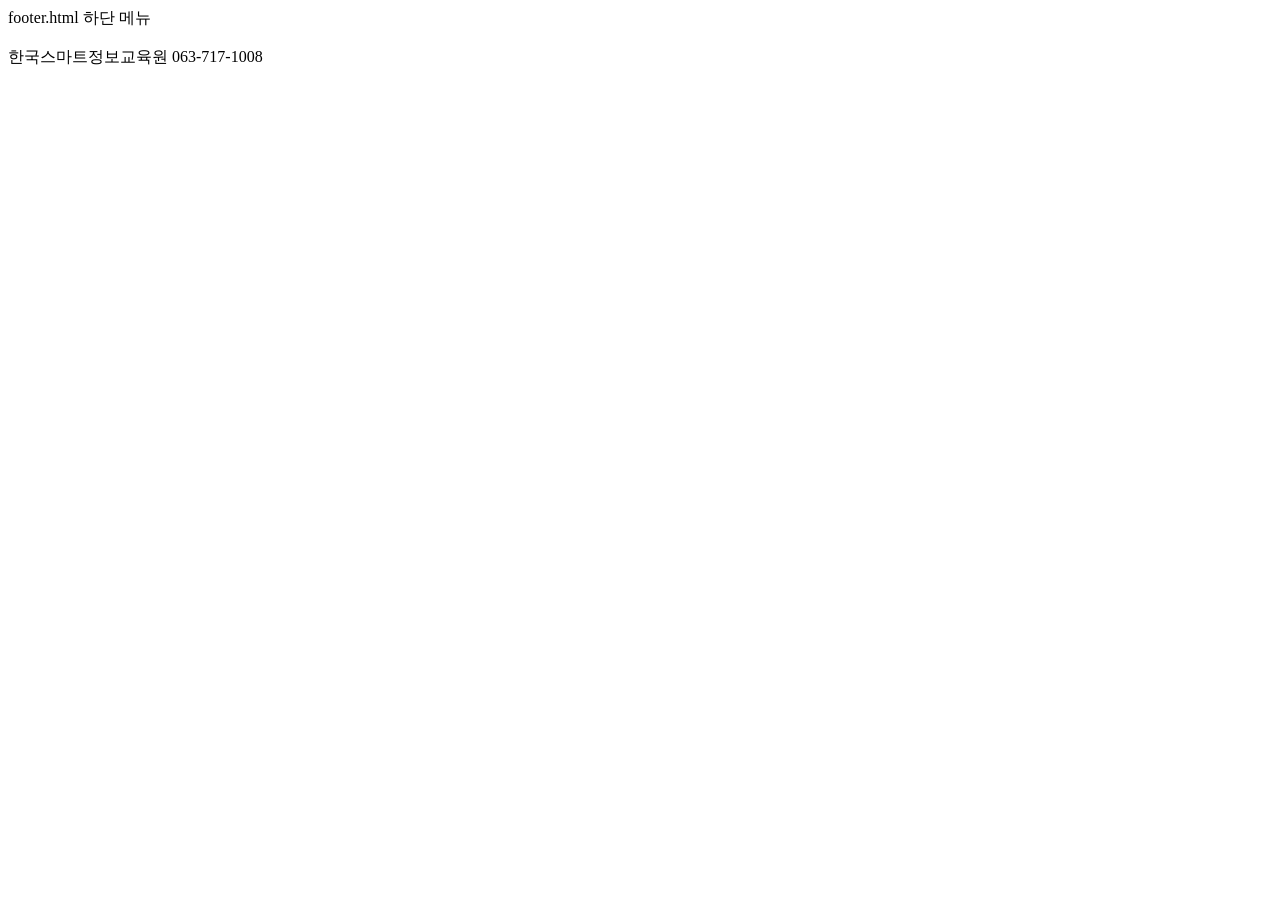
<file: ksmart_layout2/src/main/resources/templates/fragments/footer.html>
<!DOCTYPE html>
<html xmlns:th="http://www.thymeleaf.org"
	xmlns:layout="http://www.ultraq.net.nx/thymeleaf/layout"
	layout:decorate="~{layout/default}">
	<div id="footer" th:fragment="footerFragment">
		<!-- Sticky Footer -->
	      <footer class="sticky-footer">
	        <div class="container my-auto">
	          <div class="copyright text-center my-auto">
	            <span>footer.html 하단 메뉴 <br/><br/>
					한국스마트정보교육원 063-717-1008</span>
	          </div>
	        </div>
	      </footer>
	
	    </div>
	    <!-- /.content-wrapper -->
	
	  </div>
	  <!-- /#wrapper -->
	  
	</div>

</body>
</html>
</file>
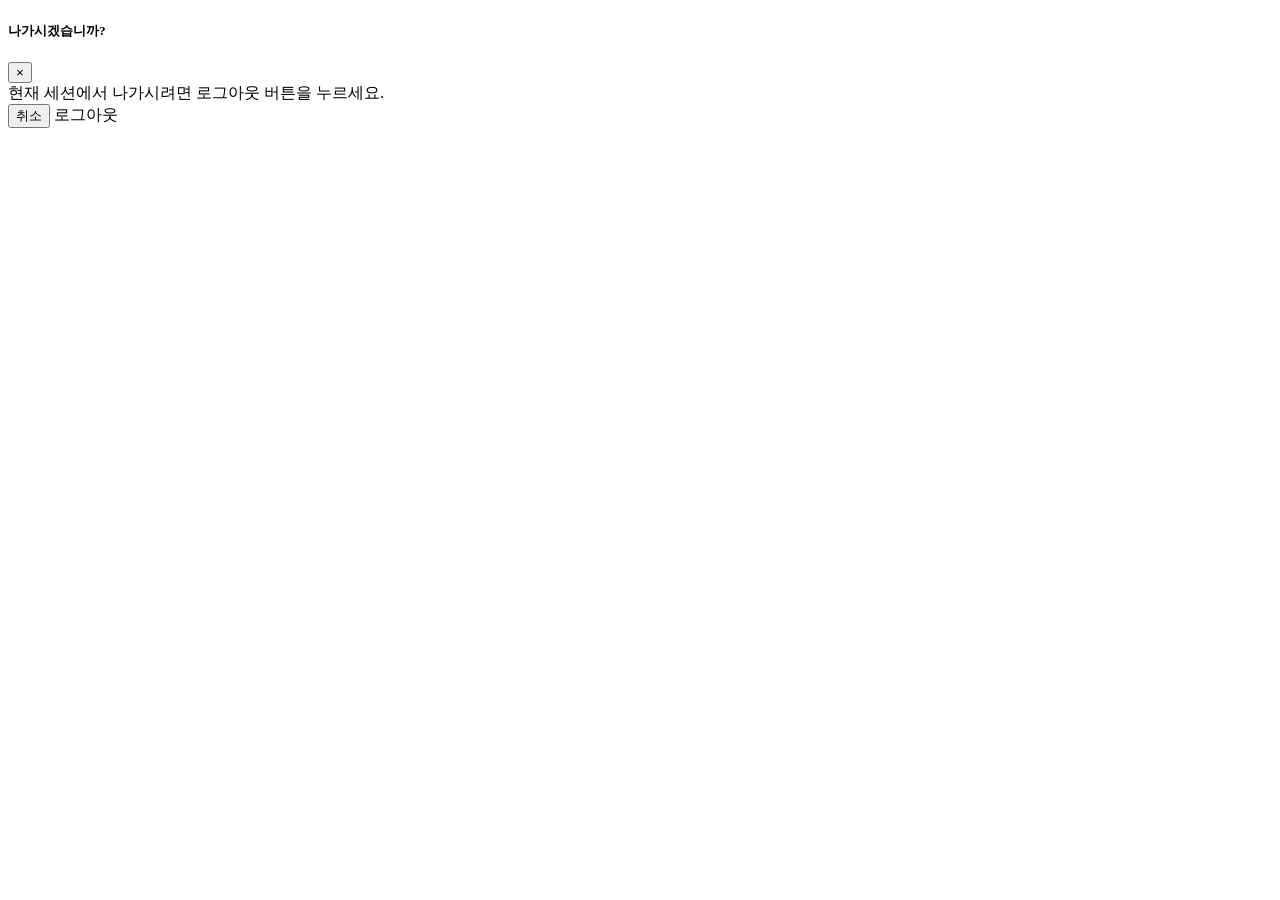
<file: ksmart_layout2/src/main/resources/templates/layout/default.html>
<!DOCTYPE html>
<html xmlns:th="http://www.thymeleaf.org"
	xmlns:layout="http://www.ultraq.net.nz/thymeleaf/layout">
	
<head th:replace="fragments/head :: headFragment"></head>
<body id="page-top">
	<div>
		<div th:replace="fragments/header :: headerFragment"></div>
		<div th:replace="fragments/leftmenu :: leftmenuFragment"></div>
		<div id="rightcolumn">
			<th:block layout:fragment="customContents"></th:block>
		</div>
		<div th:replace="fragments/footer :: footerFragment"></div>
	</div>
	
	<!-- 최상단으로 이동하게 하는 버튼-->
	<a class="scroll-to-top rounded" href="#page-top">
		<i class="fas fa-angle-up"></i>
	</a>
	
	<!-- 로그아웃 모달-->
	<div class="modal fade" id="logoutModal" tabindex="-1" role="dialog" aria-labelledby="exampleModalLabel" aria-hidden="true">
	  <div class="modal-dialog" role="document">
	    <div class="modal-content">
	      <div class="modal-header">
	        <h5 class="modal-title" id="exampleModalLabel">나가시겠습니까?</h5>
	        <button class="close" type="button" data-dismiss="modal" aria-label="Close">
	          <span aria-hidden="true">×</span>
	        </button>
	      </div>
	      <div class="modal-body">현재 세션에서 나가시려면 로그아웃 버튼을 누르세요.</div>
	      <div class="modal-footer">
	        <button class="btn btn-secondary" type="button" data-dismiss="modal">취소</button>
	        <a class="btn btn-primary" th:href="@{/logout}">로그아웃</a>
	      </div>
	    </div>
	  </div>
	</div>
</body>
</html>
</file>
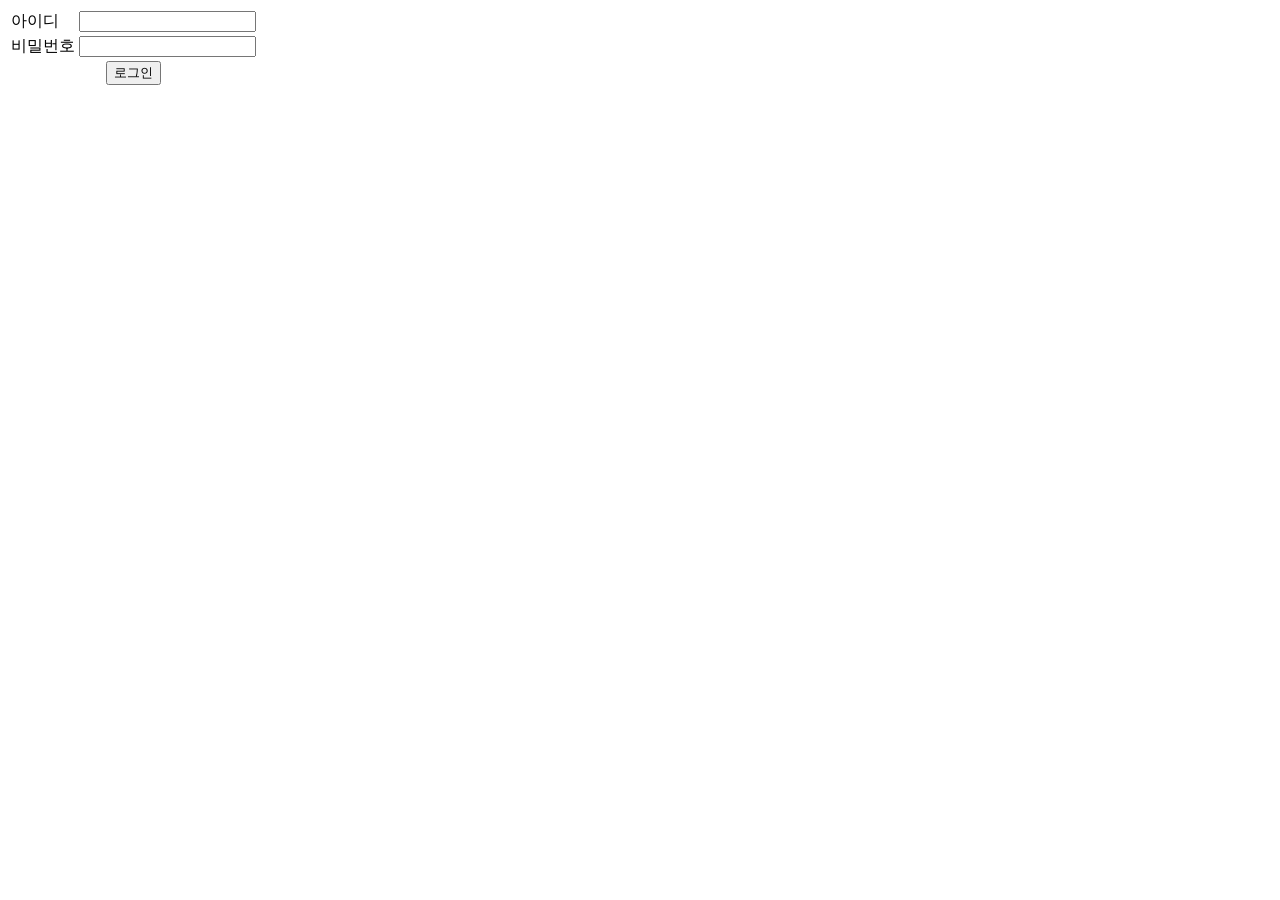
<file: ksmart_layout2/src/main/resources/templates/login/login.html>
<!DOCTYPE html>
<html xmlns:th="http://www.thymeleaf.org"
	xmlns:layout="http://www.ultraq.net.nz/thymeleaf/layout"
	layout:decorate="~{layout/default}">
<div class="container">
<th:block layout:fragment="customTitle">
	<title>로그인</title>
</th:block>
<th:block layout:fragment="customContents">
	<form action="/login" method="post">
		<table class="table table-hover table-bordered table-sm">
			<tr>
				<td>아이디</td>
				<td>
					<input type="text" name="userId">
				</td>
			</tr>
			<tr>
				<td>비밀번호</td>
				<td>
					<input type="password" name="userPw">
				</td>
			</tr>
			<tr style="text-align: center;">
				<td colspan="2">
					<button type="submit" class="btn btn-primary btn-block">로그인</button>
				</td>
			</tr>
		</table>
		<label th:if="${result ne null}" th:text="${result}"></label>
	</form>
</th:block>
</div>
</html>
</file>
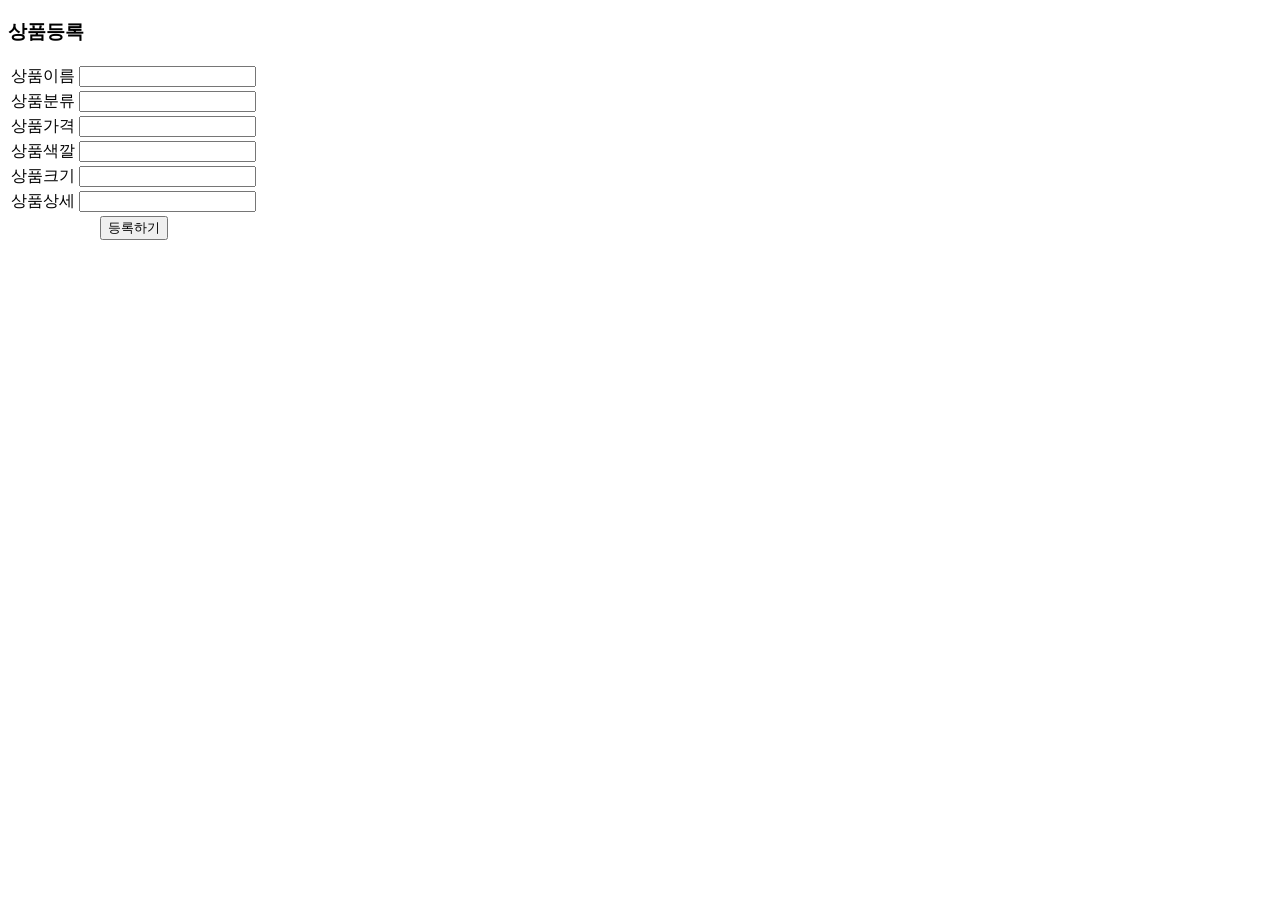
<file: ksmart_layout2/src/main/resources/templates/goods/gInsert/addGoods.html>
<!DOCTYPE html>
<html xmlns:th="http://www.thymeleaf.org"
	xmlns:layout="http://www.ultraq.net.nz/thymeleaf/layout"
	layout:decorate="~{layout/default}">
<body>
<div class="container">
	<th:block layout:fragment="customTitle">
		<title>상품등록화면</title>
	</th:block>
	<th:block layout:fragment="customContents">
	<label><h3>상품등록</h3></label>
		<form action="/addGoods" method="post">
			<table class="table table-hover table-bordered table-sm">		
				<tr>
					<td>상품이름</td>
					<td><input type="text" name="goodsName" /></td>
				</tr>
				<tr>
					<td>상품분류</td>
					<td><input type="text" name="goodsCate" /></td>
				</tr>
				<tr>
					<td>상품가격</td>
					<td><input type="text" name="goodsPrice" /></td>
				</tr>
				<tr>
					<td>상품색깔</td>
					<td><input type="text" name="goodsColor" /></td>
				</tr>
				<tr>
					<td>상품크기</td>
					<td><input type="text" name="goodsSize" /></td>
				</tr>
				<tr>
					<td>상품상세</td>
					<td><input type="text" name="goodsDesc" /></td>
				</tr>
				<tr style="text-align: center;">
					<td colspan="2">
					<button type="submit" id="insertbtn" class="btn btn-primary btn-block">등록하기</button>
					</td>
				</tr>
			</table>
		<label th:if="${result ne null}" th:text="${result}"></label>
	</form>	
	</th:block>
</div>	
</body>
</html>
</file>
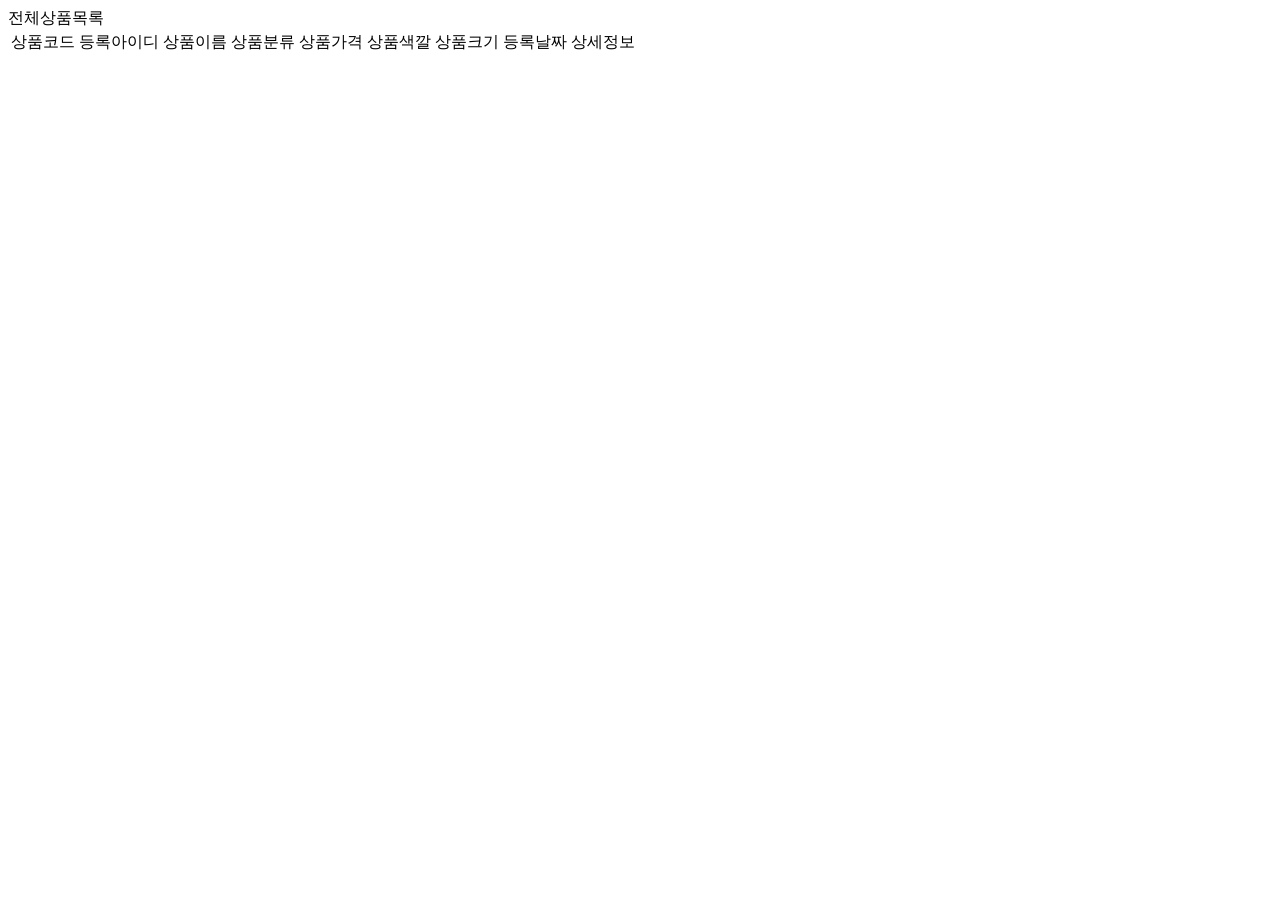
<file: ksmart_layout2/src/main/resources/templates/goods/gList/goodsList.html>
<!DOCTYPE html>
<html xmlns:th="http://www.thymeleaf.org"
	xmlns:layout="http://www.ultraq.net.nz/thymeleaf/layout"
	layout:decorate="~{layout/default}">

<body>
<div class="container">
	<th:block layout:fragment="customTitle">
		<title>상품목록</title>
	</th:block>
	<th:block layout:fragment="customContents">
	<label>전체상품목록</label>
		<table class="table table-hover table-sm table-bordered">
			<tr>
				<td>상품코드</td>
				<td>등록아이디</td>
				<td>상품이름</td>
				<td>상품분류</td>
				<td>상품가격</td>
				<td>상품색깔</td>
				<td>상품크기</td>
				<td>등록날짜</td>
				<td>상세정보</td>
			</tr>
			<!-- model 객체에 gList라고 할당된 키값, 즉 gList 에 담긴 List<Goods>의 값들을 g변수로 선언하여
			th:each문을 사용해 반복문 실행 -->
			<tr th:each="g: ${gList}">
				<td th:text="${g.goodsCode}"></td>
				<td th:text="${g.goodsUserId}"></td>
				<td th:text="${g.goodsName}"></td>
				<td th:text="${g.goodsCate}"></td>
				<td th:text="${g.goodsPrice}"></td>
				<td th:text="${g.goodsColor}"></td>
				<td th:text="${g.goodsSize}"></td>
				<td th:text="${g.goodsDate}"></td>
				<td th:text="${g.goodsDesc}"></td>
			</tr>
		</table>
	</th:block>
</div>
</body>
</html>
</file>
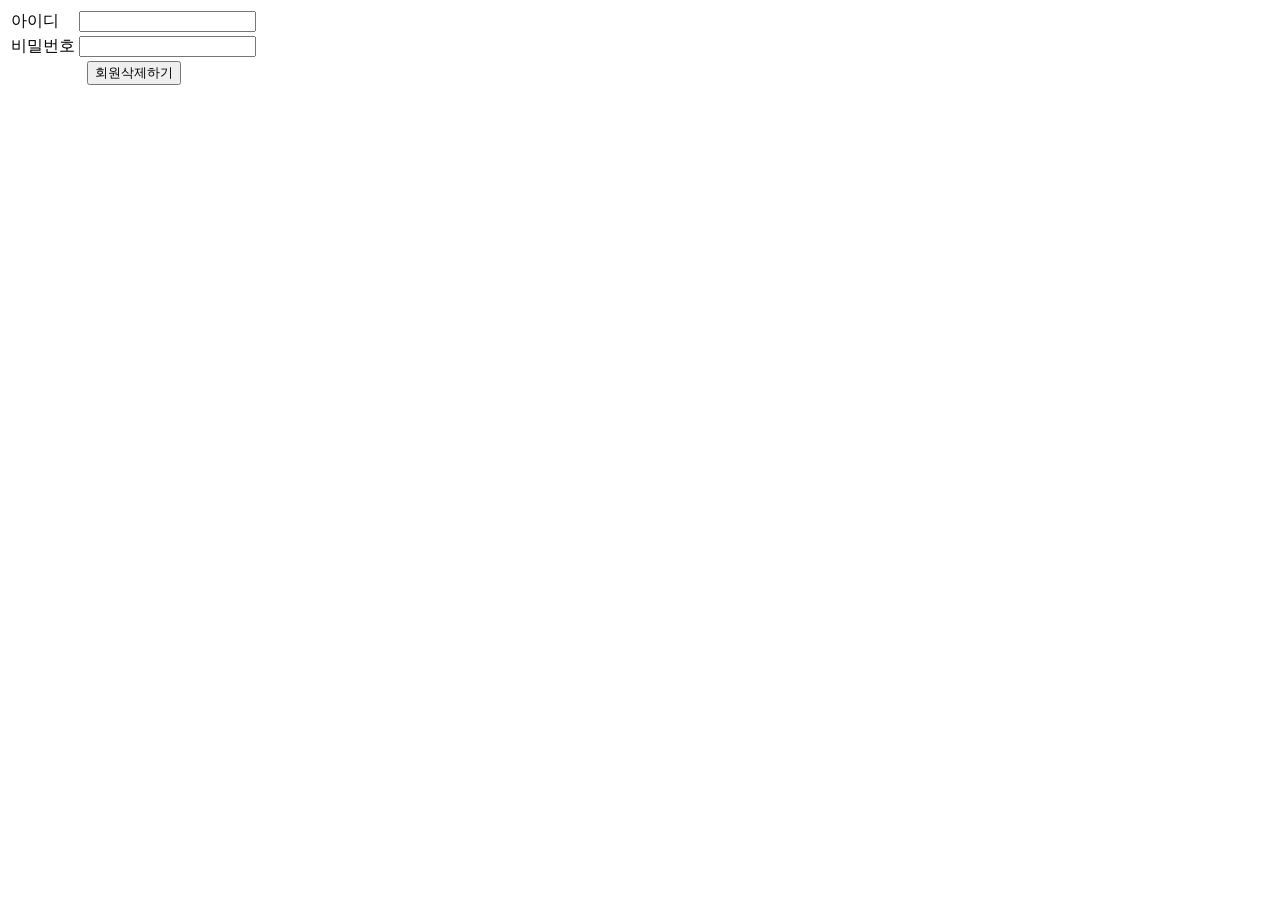
<file: ksmart_layout2/src/main/resources/templates/user/uDelete/userDelete.html>
<!DOCTYPE html>
<html xmlns:th="http://www.thymeleaf.org"
	xmlns:layout="http://www.ultraq.net.nz/thymeleaf/layout"
	layout:decorate="~{layout/default}">
<body>
	<th:block layout:fragment="customTitle">
		<title>회원삭제</title>
	</th:block>
	<th:block layout:fragment="customContents">
		<form action="/userDelete" method="post">	
			<table class="table table-bordered table-sm">
				<tr>
					<td>아이디</td>
					<td><input type="text" name="userId" readonly="readonly" th:value="${user.userId}" /></td>
				</tr>
				<tr>
					<td>비밀번호</td>
					<td><input type="password" name="userPw" /></td>
				</tr>
				<tr style="text-align: center;">
					<td colspan="2">
					<button type="submit" class="btn btn-danger btn-block">회원삭제하기</button>
					</td>
				</tr>
			</table>
		<label th:if="${result ne null}" th:text="${result}"></label>
	</form>	
	</th:block>
</body>
</html>
</file>
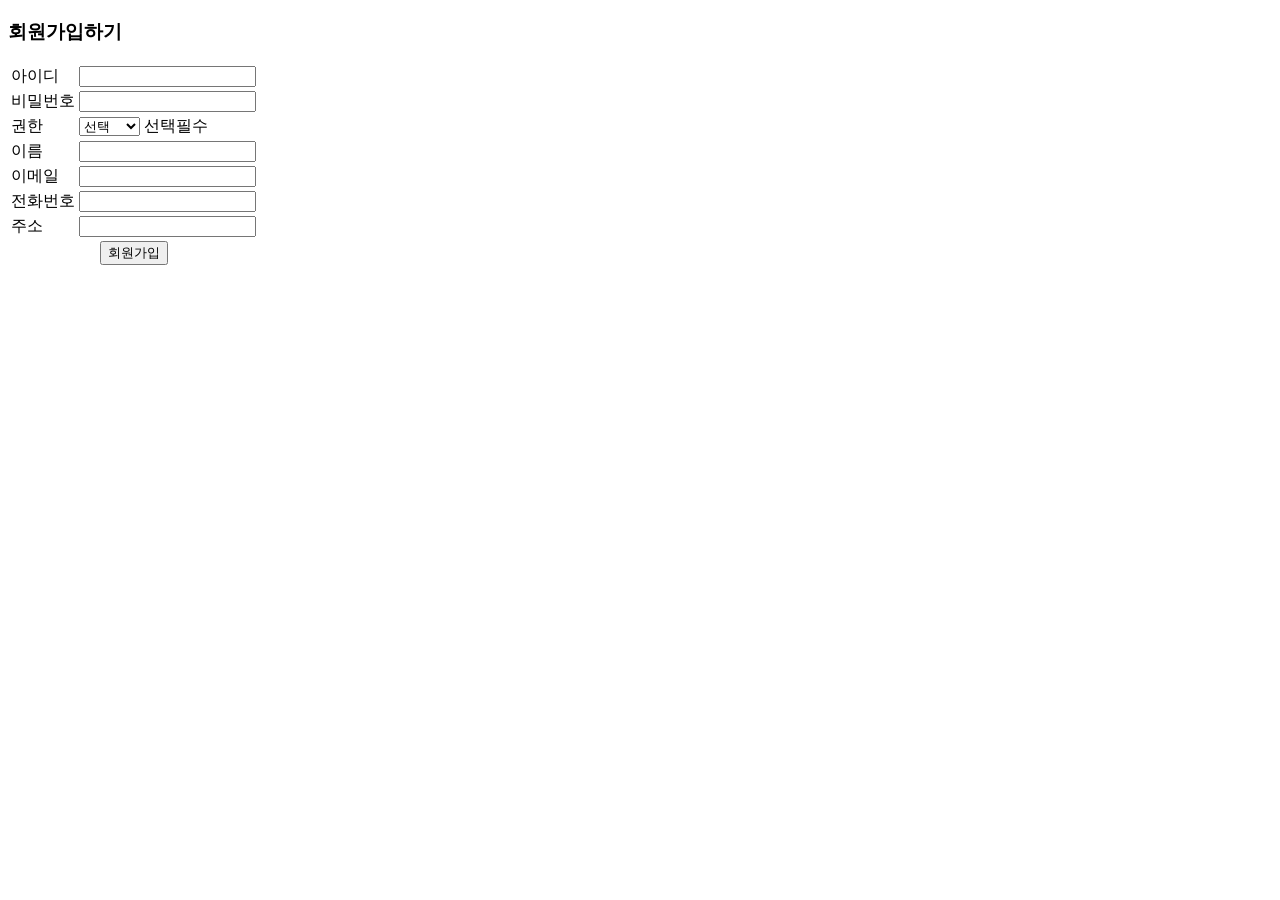
<file: ksmart_layout2/src/main/resources/templates/user/uinsert/userInsert.html>
<!DOCTYPE html>
<html xmlns:th="http://www.thymeleaf.org"
	xmlns:layout="http://www.ultraq.net.nz/thymeleaf/layout"
	layout:decorate="~{layout/default}">
<body>
<div class="container">
	<th:block layout:fragment="customTitle">
		<title>가입화면</title>
	</th:block>
	<th:block layout:fragment="customContents">
	<label><h3>회원가입하기</h3></label>
		<form action="/userInsert" method="post">
			<table class="table table-hover table-bordered table-sm">
				<tr>
					<td>아이디</td>
					<td><input type="text" name="userId" /></td>
				</tr>
				<tr>
					<td>비밀번호</td>
					<td><input type="password" name="userPw" /></td>
				</tr>
				<tr>
					<td>권한</td>
					<td>
						<select name="userLevel">
							<option value="">선택</option>
							<option value="판매자">판매자</option>
							<option value="구매자">구매자</option>
							<option value="관리자">관리자</option>
						</select>
						<span>선택필수</span>
					</td>
				</tr>
				<tr>
					<td>이름</td>
					<td><input type="text" name="userName" /></td>
				</tr>
				<tr>
					<td>이메일</td>
					<td><input type="text" name="userEmail" /></td>
				</tr>
				<tr>
					<td>전화번호</td>
					<td><input type="text" name="userPhone" /></td>
				</tr>
				<tr>
					<td>주소</td>
					<td><input type="text" name="userAddr" /></td>
				</tr>
				<tr style="text-align: center;">
					<td colspan="2">
					<button type="submit" id="insertbtn" class="btn btn-primary btn-block">회원가입</button>
					</td>
				</tr>
			</table>
		<label th:if="${result ne null}" th:text="${result}"></label>
	</form>	
	</th:block>
</div>	
</body>
</html>
</file>
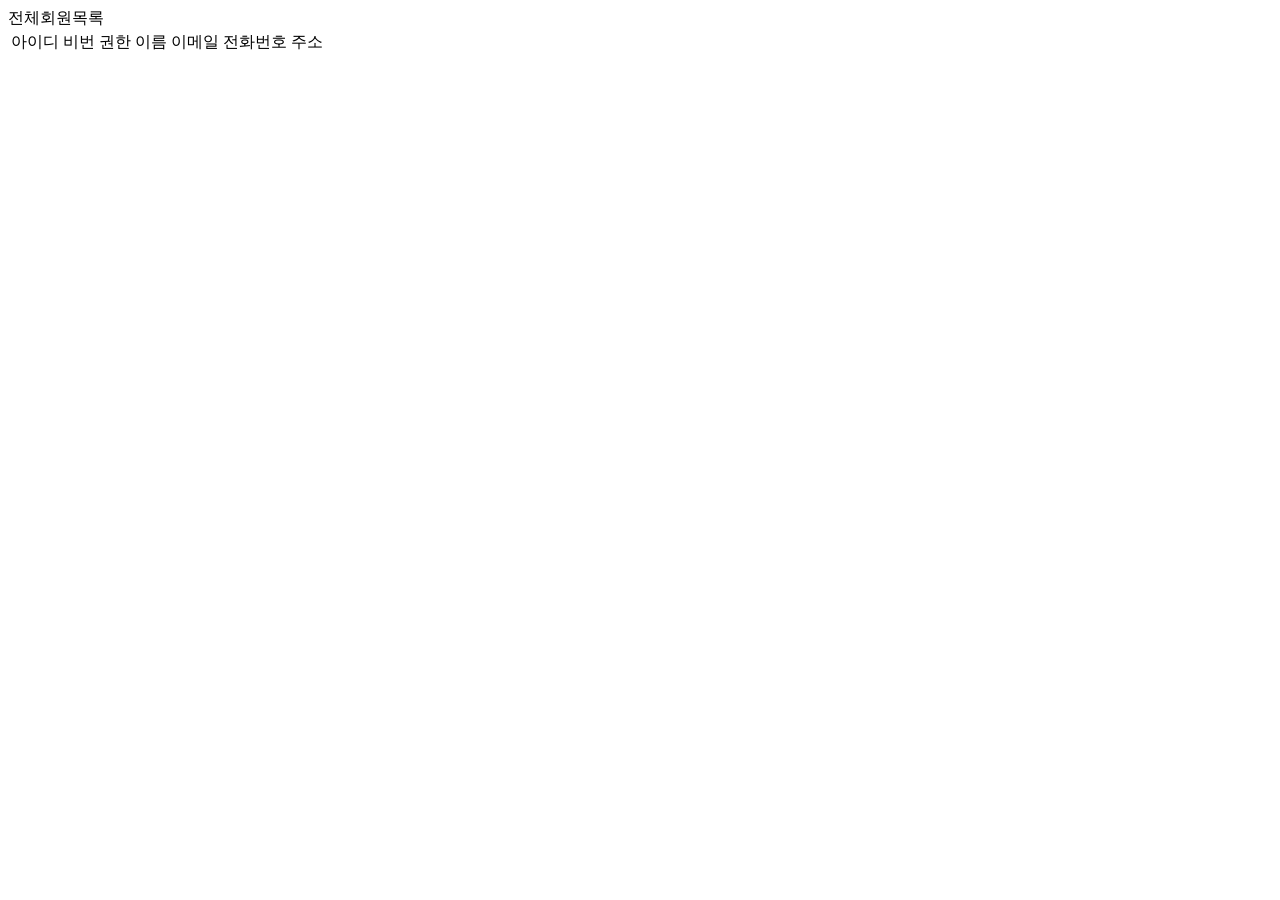
<file: ksmart_layout2/src/main/resources/templates/user/ulist/userList.html>
<!DOCTYPE html>
<html xmlns:th="http://www.thymeleaf.org"
	xmlns:layout="http://www.ultraq.net.nz/thymeleaf/layout"
	layout:decorate="~{layout/default}">

<body>
<div class="container">
	<th:block layout:fragment="customTitle">
		<title>회원목록</title>
	</th:block>
	<th:block layout:fragment="customContents">
	<label>전체회원목록</label>
		<table class="table table-hover table-sm table-bordered">
			<tr>
				<td>아이디</td>
				<td>비번</td>
				<td>권한</td>
				<td>이름</td>
				<td>이메일</td>
				<td>전화번호</td>
				<td>주소</td>
			</tr>
			<!-- model 객체에 uList라고 할당된 키값, 즉 uList 에 담긴 List<User>의 값들을 u변수로 선언하여
			th:each문을 사용해 반복문 실행 -->
			<tr th:each="u: ${uList}">
				<td th:text="${u.userId}"></td>
				<td th:text="${u.userPw}"></td>
				<td th:text="${u.userLevel}"></td>
				<td th:text="${u.userName}"></td>
				<td th:text="${u.userEmail}"></td>
				<td th:text="${u.userPhone}"></td>
				<td th:text="${u.userAddr}"></td>
			</tr>
		</table>
	</th:block>
</div>
</body>
</html>
</file>
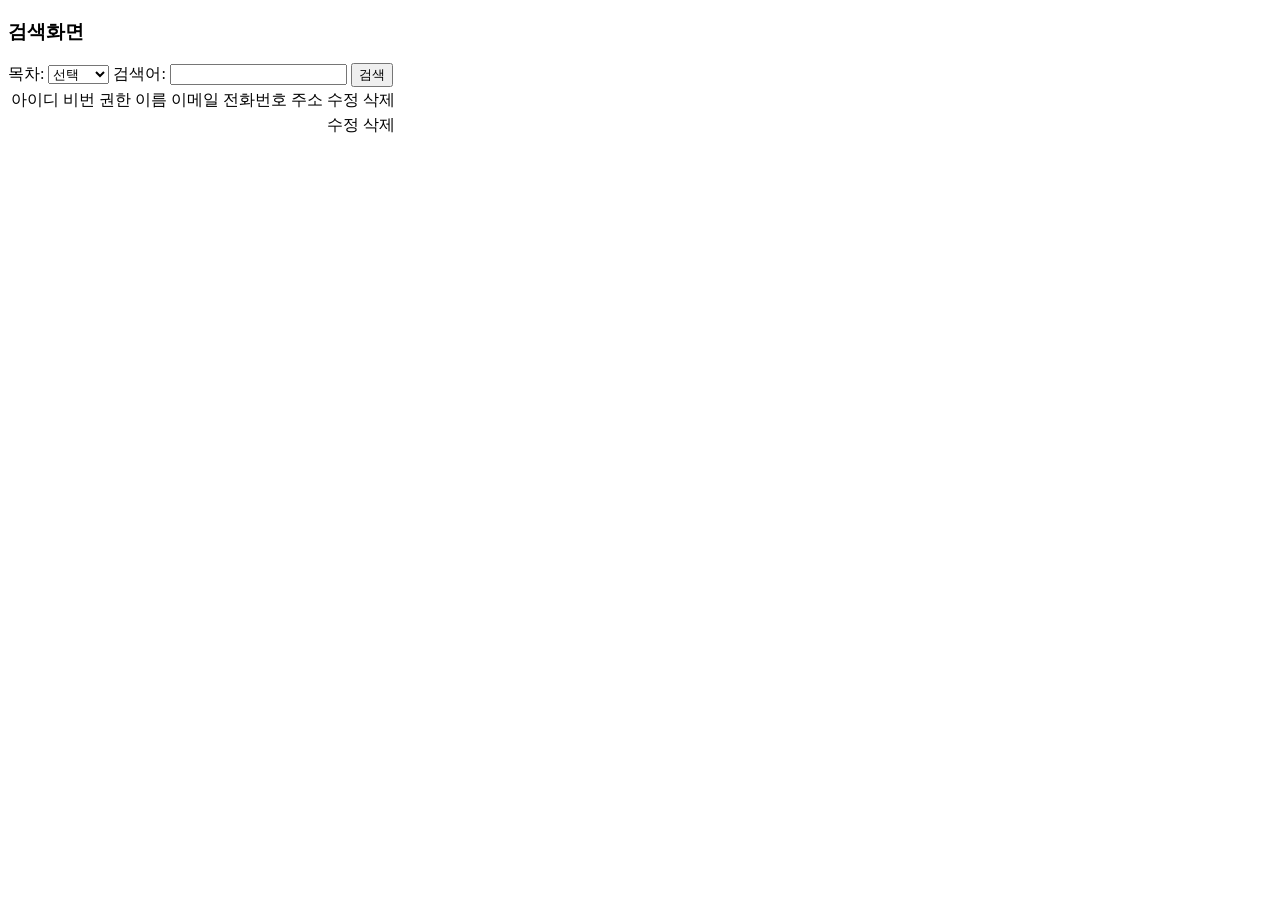
<file: ksmart_layout2/src/main/resources/templates/user/usearch/userSearch.html>
<!DOCTYPE html>
<html xmlns:th="http://www.thymeleaf.org"
	xmlns:layout="http://www.ultraq.net.nz/thymeleaf/layout"
	layout:decorate="~{layout/default}">
<body>
	<th:block layout:fragment="customTitle">
		<title>회원검색</title>
	</th:block>
	<th:block layout:fragment="customContents">
	<label><h3>검색화면</h3></label>
	<form action="/userSearch" method="post">
		목차:	<select name="uk">
					<option value="">선택</option>		
					<option value="u_id">아이디</option>		
					<option value="u_level">권한</option>
					<option value="u_name">이름</option>
					<option value="u_addr">주소</option>
				</select>
		검색어:	<input type="text" name="uv">
		<button type="submit" class="btn btn-info">검색</button>
	</form>
		<table class="table table-bordered table-sm">
			<tr>
				<td>아이디</td>
				<td>비번</td>
				<td>권한</td>
				<td>이름</td>
				<td>이메일</td>
				<td>전화번호</td>
				<td>주소</td>
				<td>수정</td>
				<td>삭제</td>
			</tr>
			<!-- model 객체에 uList라고 할당된 키값, 즉 uList 에 담긴 List<User>의 값들을 u변수로 선언하여
			th:each문을 사용해 반복문 실행 -->
			<tr th:each="u: ${uList}">
				<td th:text="${u.userId}"></td>
				<td th:text="${u.userPw}"></td>
				<td th:text="${u.userLevel}"></td>
				<td th:text="${u.userName}"></td>
				<td th:text="${u.userEmail}"></td>
				<td th:text="${u.userPhone}"></td>
				<td th:text="${u.userAddr}"></td>
				<td><a th:href="@{/userUpdate(userId=${u.userId})}">수정</a></td>
				<td><a th:href="@{/userDelete(userId=${u.userId})}">삭제</a></td>
			</tr>
		</table>
	</th:block>
</body>
</html>
</file>
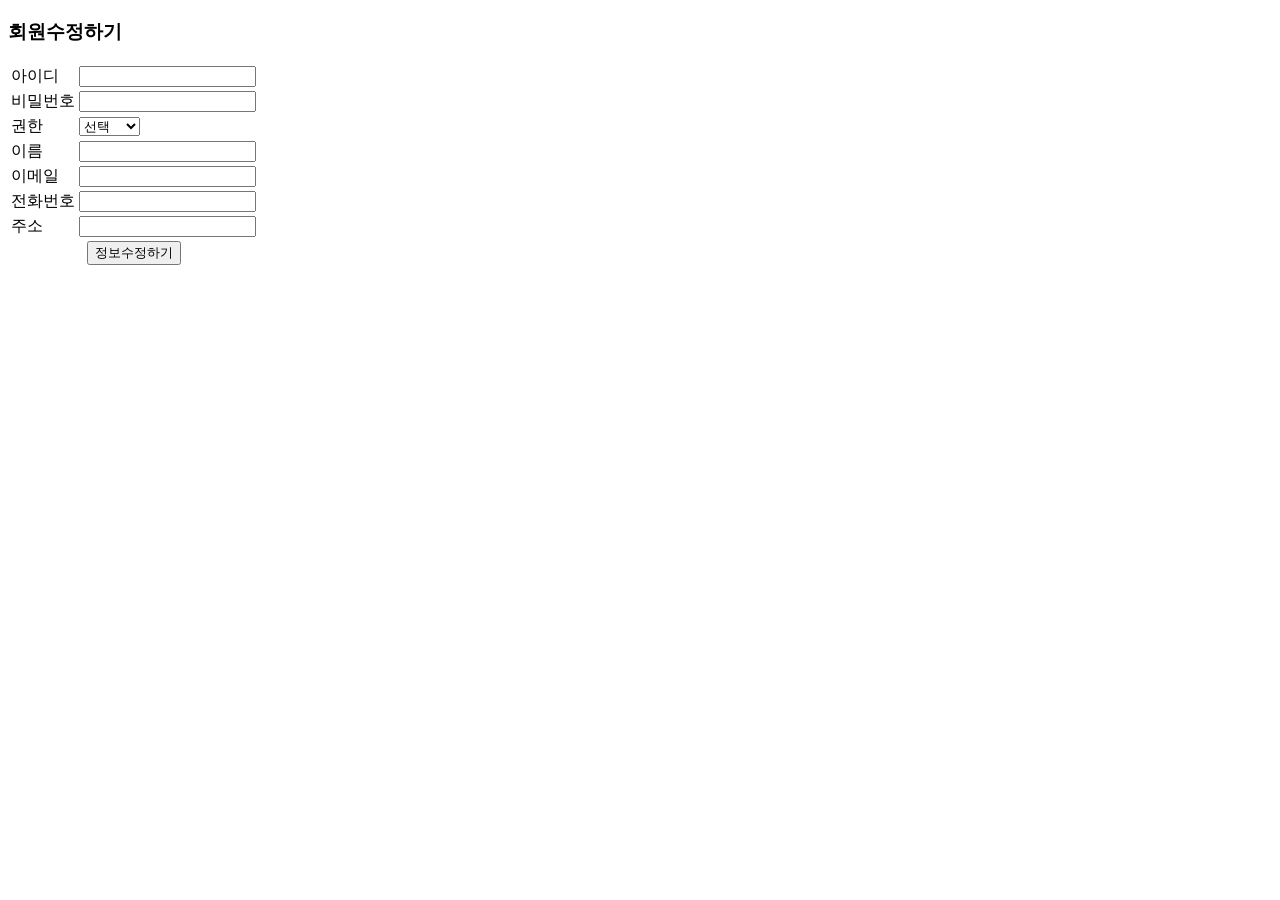
<file: ksmart_layout2/src/main/resources/templates/user/uUpdate/userUpdate.html>
<!DOCTYPE html>
<html xmlns:th="http://www.thymeleaf.org"
	xmlns:layout="http://www.ultraq.net.nz/thymeleaf/layout"
	layout:decorate="~{layout/default}">
<body>
	<th:block layout:fragment="customTitle">
		<title>회원수정</title>
	</th:block>
	<th:block layout:fragment="customContents">
	<label><h3>회원수정하기</h3></label>
		<form action="/userUpdate" method="post">	
			<table class="table table-bordered table-sm">
				<tr>
					<td>아이디</td>
					<!-- get방식으로 /userUpdate 요청에 의해 응답된 User 데이터 타입의 값이 userById라는 명칭으로 controller단에서 넘어왔으니
					필요한 데이터를 찾아 th:value형식으로 화면에 뿌려준다 -->
					<td><input type="text" name="userId" readonly="readonly" th:value="${userById.userId}" /></td>
				</tr>
				<tr>
					<td>비밀번호</td>
					<td><input type="password" name="userPw" th:value="${userById.userPw}" /></td>
				</tr>
				<tr>
					<td>권한</td>
					<td>
						<select name="userLevel" th:value="${userById.userLevel}">
							<option value="">선택</option>
							<option value="판매자">판매자</option>
							<option value="구매자">구매자</option>
							<option value="관리자">관리자</option>
						</select>
					</td>
				</tr>
				<tr>
					<td>이름</td>
					<td><input type="text" name="userName" th:value="${userById.userName}" /></td>
				</tr>
				<tr>
					<td>이메일</td>
					<td><input type="text" name="userEmail" th:value="${userById.userEmail}" /></td>
				</tr>
				<tr>
					<td>전화번호</td>
					<td><input type="text" name="userPhone" th:value="${userById.userPhone}" /></td>
				</tr>
				<tr>
					<td>주소</td>
					<td><input type="text" name="userAddr" th:value="${userById.userAddr}" /></td>
				</tr>
				<tr style="text-align: center;">
					<td colspan="2">
					<button type="submit" class="btn btn-primary btn-block">정보수정하기</button>
					</td>
				</tr>
			</table>
		<label th:if="${result ne null}" th:text="${result}"></label>
	</form>	
	</th:block>
	
</body>
</html>
</file>
